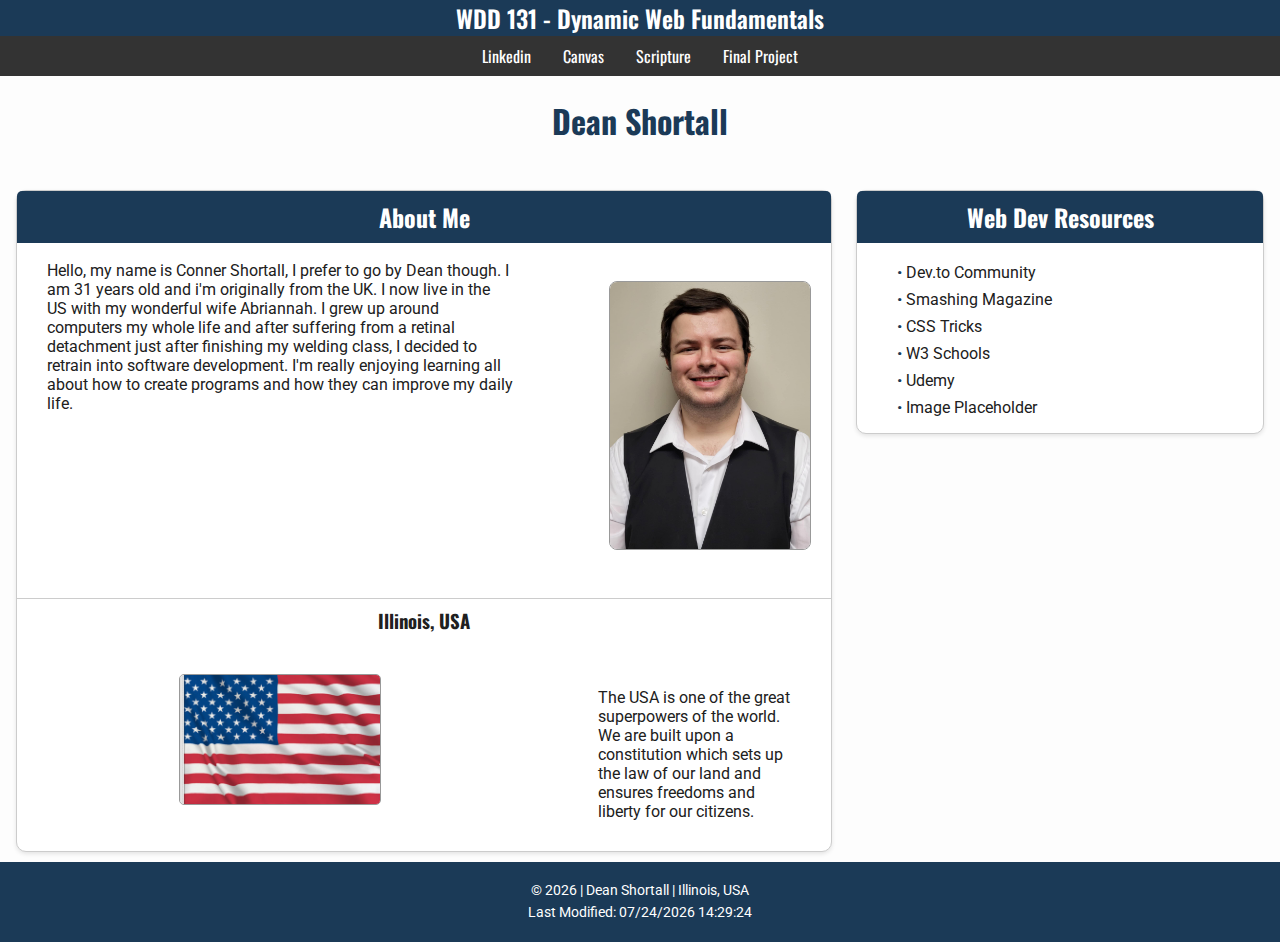
<file: index.html>
<!DOCTYPE html>
<html lang="en">

<head>
    <meta charset="UTF-8">
    <meta name="viewport" content="width=device-width, initial-scale=1.0">
    <title>WDD 131 - Dynamic Web Fundamentals - Dean Shortall</title>
    <meta name="description"
        content="homepage for my WDD 131 - Dynamic Web Fundamentals class with my name 'Dean Shortall' and basic information about me">
    <meta name="author" content="Dean Shortall">
    <link rel="preconnect" href="https://fonts.googleapis.com">
    <link rel="preconnect" href="https://fonts.gstatic.com" crossorigin>
    <link
        href="https://fonts.googleapis.com/css2?family=Oswald:wght@200..700&family=Roboto:ital,wght@0,100..900;1,100..900&display=swap"
        rel="stylesheet">
    <link rel="stylesheet" href="styles/base.css">
    <script src="scripts/getdates.js" defer></script>
</head>

<body>
    <header>
        <span id="course-title">WDD 131 - Dynamic Web Fundamentals</span>
        <nav>
            <a href="https://www.linkedin.com/in/dean-shortall/">Linkedin</a>
            <a href="https://byupw.instructure.com/">Canvas</a>
            <a
                href="https://www.churchofjesuschrist.org/study/scriptures/bofm/ether/12?lang=eng&id=p23#p23">Scripture</a>
            <a href="#">Final Project</a>
        </nav>
    </header>
    <main>
        <h1>Dean Shortall</h1>
        <section class="card">
            <h2>About Me</h2>
            <p>
                Hello, my name is Conner Shortall, I prefer to go by Dean though. I am 31 years old and i'm originally
                from
                the UK. I now live in the US
                with my wonderful wife Abriannah. I grew up around computers my whole life and after suffering from a
                retinal
                detachment just after finishing my welding class, I decided to retrain into software development. I'm
                really
                enjoying learning all about how to create programs and how they can improve my daily life.
            </p>
            <img src="images/profile.jpg" alt="picture of dean shortall" width="200">
            <h3>Illinois, USA</h3>
            <img src="images/usa.jpg" alt="the american flag" width="200">
            <p>
                The USA is one of the great superpowers of the world. We are built upon a constitution which sets up the
                law
                of our land and ensures freedoms and liberty for our citizens.
            </p>
        </section>
        <section class="card">
            <h2>Web Dev Resources</h2>
            <ul>
                <li>Dev.to Community</li>
                <li>Smashing Magazine</li>
                <li>CSS Tricks</li>
                <li>W3 Schools</li>
                <li>Udemy</li>
                <li>Image Placeholder</li>
            </ul>
        </section>
    </main>
    <footer>
        <p>
            <span id="currentyear"></span> | Dean Shortall | Illinois, USA
        </p>
        <p id="lastModified">

        </p>
    </footer>
</body>

</html>
</file>
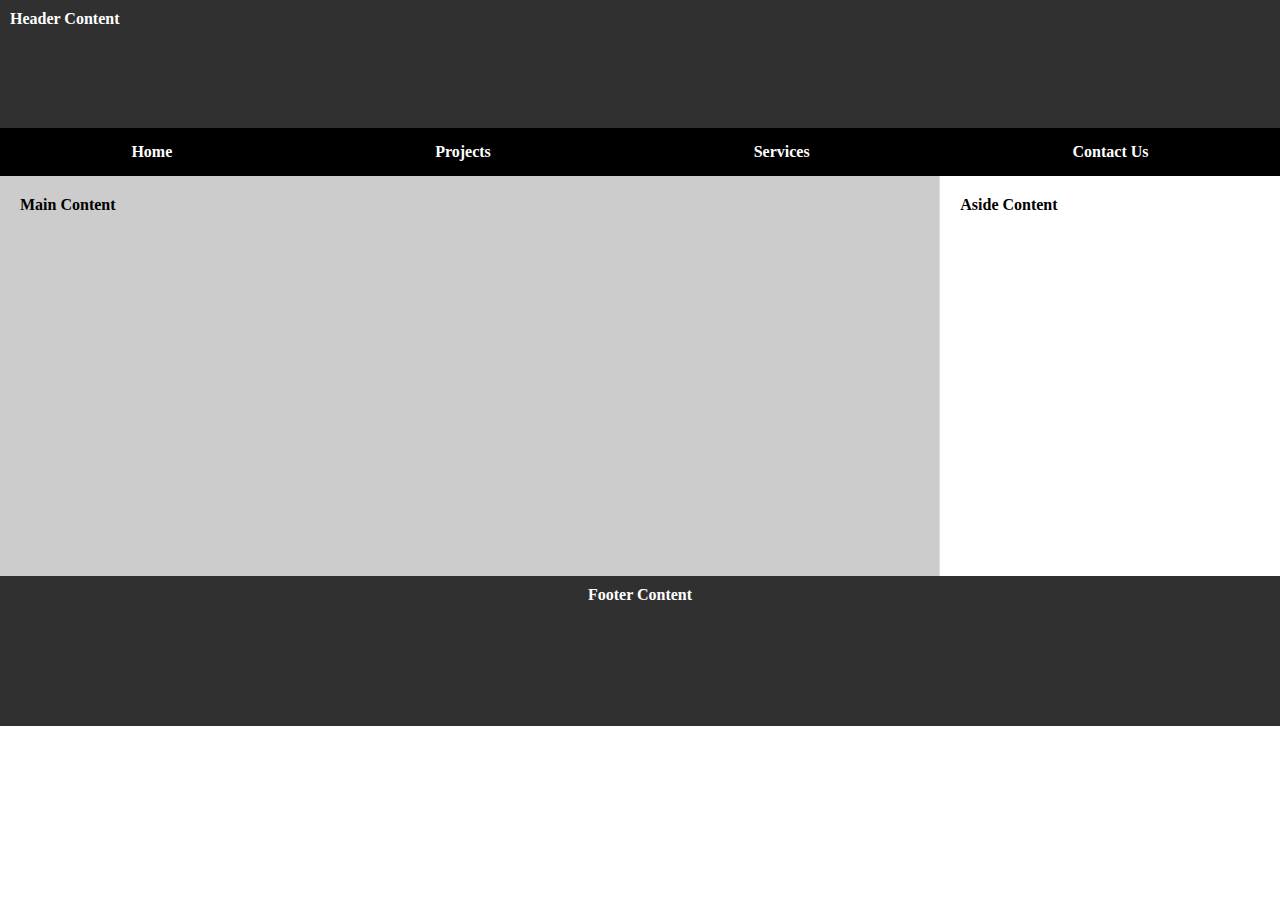
<file: week01/basic-layout.html>
<!DOCTYPE html>
<html lang="en">
<head>
    <meta charset="UTF-8">
    <meta name="viewport" content="width=device-width, initial-scale=1.0">
    <title>Conner Shortall | WDD131</title>
    <link rel="stylesheet" href="styles/layout.css">
</head>
<body>
    <header>
        <h1>Header Content</h1>
        <nav>
            <a href="#">Home</a>
            <a href="#">Projects</a>
            <a href="#">Services</a>
            <a href="#">Contact Us</a>
        </nav>
    </header>
    <main>
        <h2>Main Content</h2>
        <aside class="box">
            <h2>Aside Content</h2>
        </aside>
    </main>
    <footer>
        <h1>Footer Content</h1>
    </footer>
</body>
</html>
</file>
<file: styles/base.css>
:root {
  --heading-font: "Oswald", sans-serif;
  --body-font: "Roboto", sans-serif;
  --primary-color: #1b3a57;
  --accent-color: #f5c542;
  --bg-color: #fdfdfd;
  --border-color: #ccc;
}

body {
  font-family: var(--body-font);
  background-color: var(--bg-color);
  margin: 0;
  padding: 0;
  color: #202020;
}

header {
  background-color: var(--primary-color);
  color: white;
  text-align: center;
  
}

header span#course-title {
  display: block;
  font-family: var(--heading-font);
  font-size: 1.5rem;
  font-weight: 600;
}

nav {
  display: flex;
  justify-content: center;
  gap: 2rem;
  background-color: #333;
  padding: 0.5rem 0;
}

nav a {
  color: white;
  text-decoration: none;
  font-family: var(--heading-font);
  font-size: 1rem;
  transition: all 0.3s ease;
}

nav a:hover {
  color: var(--accent-color);
  text-decoration: underline;
}

main {
  max-width: 1300px;
  margin: 0 auto;
  display: grid;
  grid-template-columns: 2fr 1fr;
  gap: 1.5rem;
  align-items: start;
  padding: 0 1rem;
}

main h1 {
  grid-column: 1 / -1;
  text-align: center;
  font-family: var(--heading-font);
  color: var(--primary-color);
}

.card {
  border: 1px solid var(--border-color);
  border-radius: 10px;
  background-color: white;
  box-shadow: 0 2px 4px rgba(0, 0, 0, 0.1);
}

.card h2 {
  background-color: var(--primary-color);
  color: white;
  font-family: var(--heading-font);
  text-align: center;
  padding: 0.5rem;
  border-top-left-radius: 5px;
  border-top-right-radius: 5px;
  margin-top: 0;
}

.card h3 {
  font-family: var(--heading-font);
  text-align: center;
  border-top: 1px solid var(--border-color);
  padding-top: 0.5rem;
  margin-top: 1.5rem;
}

.card img {
  display: block;
  margin: 1rem auto;
  border-radius: 5px;
  border: 1px solid #999;
}

.card ul {
  list-style: none;
}

.card li {
  margin: 0.5rem 0;
}

.card li::before {
  content: "• ";
  color: var(--primary-color);
}

.card p {
    padding: 30px;
}

.card:first-of-type {
  display: grid;
  grid-template-columns: 2fr 1fr; 
  grid-template-rows: auto auto auto; 
  gap: 1rem 1.5rem;
  align-items: start;
}

.card:first-of-type h2 {
  grid-column: 1 / -1; /* span both columns */
  grid-row: 1;
}

.card:first-of-type p:first-of-type {
  grid-column: 1;
  grid-row: 1;
  margin-top: 40px;
}

.card:first-of-type img[alt*="dean"] {
  grid-column: 2;
  grid-row: 1;
  justify-self: center;
  align-self: start;
  border-radius: 8px;
  border: 1px solid #999;
  margin-top: 90px;
  margin-right: 20px;
}

.card:first-of-type h3 {
  grid-column: 1 / -1;
  grid-row: 2;
  text-align: center;
  margin: 1rem 0 0.5rem;
  border-top: 1px solid var(--border-color);
  padding-top: 0.5rem;
}

.card:first-of-type img[alt*="flag"] {
  grid-column: 1;
  grid-row: 3;
  justify-self: center;
  align-self: start;
  border-radius: 5px;
  border: 1px solid #999;
}

.card:first-of-type p:last-of-type {
  grid-column: 2;
  grid-row: 3;
  margin: 0;
  align-self: start;
}

footer {
  background-color: var(--primary-color);
  color: white;
  text-align: center;
  padding: 1rem 0;
  font-size: 0.9rem;
  margin-top: 10px;
}

footer p {
  margin: 0.3rem 0;
}
</file>
<file: week01/styles/layout.css>
* {
  margin: 0;
  padding: 0;
  box-sizing: border-box;
}

body {
  font-family: Georgia, serif;
  color: #000;
}


header {
  background-color: rgb(48, 48, 48);
  color: white; 
  position: relative; 
}

header h1 {
  font-size: 1rem;
  padding-bottom: 100px;
  padding-left: 10px;
  padding-top: 10px;
  text-align: left;
}


nav {
  background-color: #000;
  display: flex;
  justify-content: space-around;
  align-items: center;
  padding: 15px 0;
}

nav a {
  color: white;
  text-decoration: none;
  font-weight: bold;
  font-size: 1rem;
}


main {
  display: flex;
  flex-direction: row;
  min-height: 400px;
}


main > h2 {
  background-color: #ccc;
  flex: 3;
  padding: 20px;
  font-size: 1rem;
}


aside {
  background-color: white;
  flex: 1;
  padding: 20px;
  border-left: 1px solid #ddd;
  
}

aside h2 {
  font-size: 1rem;
}

/* Footer */
footer {
  background-color: rgb(48, 48, 48);
  color: white;
  text-align: center;
  padding: 10px;
  min-height: 150px;
}

footer h1 {
  font-size: 1rem;
}
</file>
